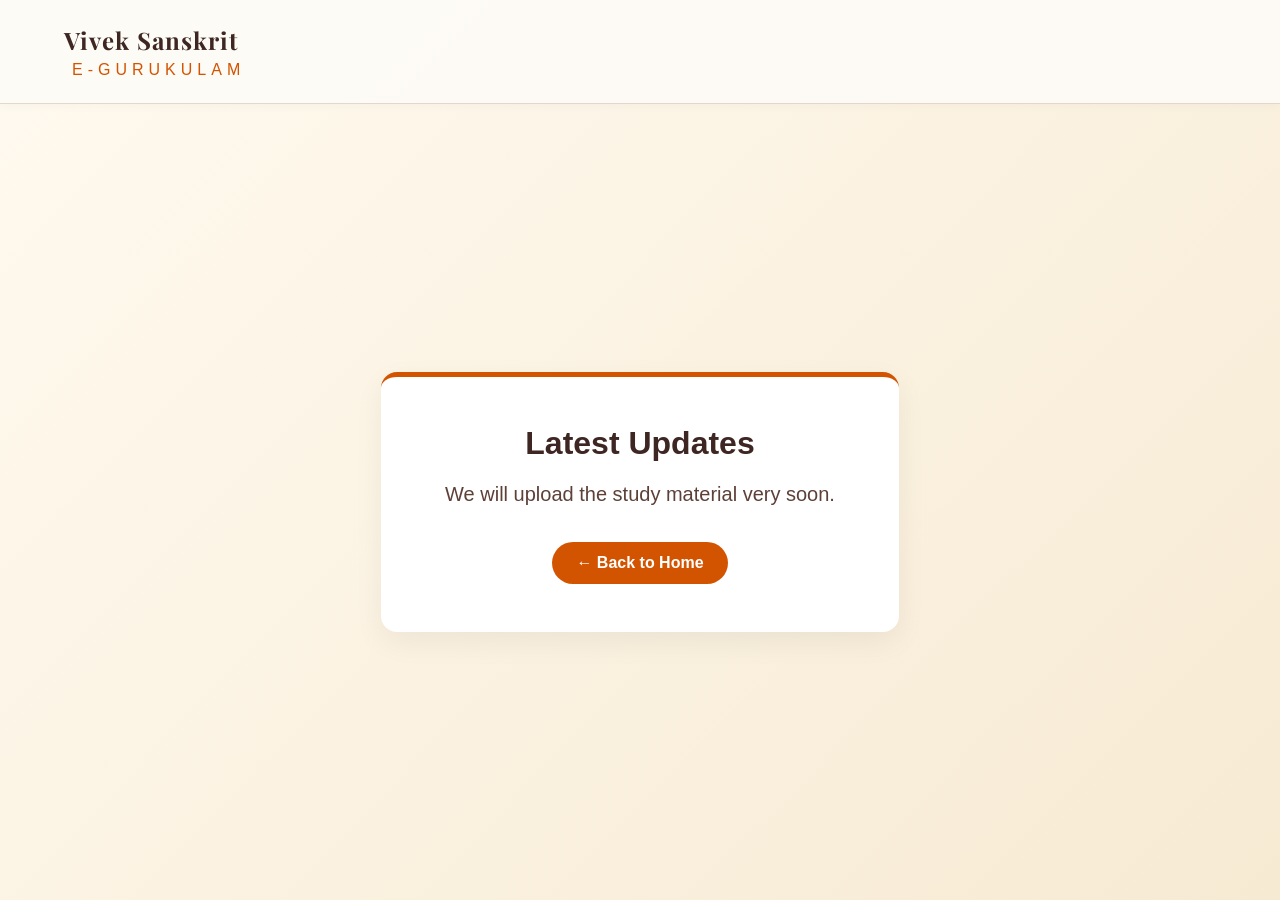
<file: latest-updates.html>
<!DOCTYPE html>
<html lang="en">
<head>
    <meta charset="UTF-8">
    <meta name="viewport" content="width=device-width, initial-scale=1.0">
    <title>Latest Updates - Vivek Sanskrit e-Gurukulam</title>
    <link rel="stylesheet" href="style.css">
    <style>
        body {
            font-family: 'Segoe UI', Tahoma, Geneva, Verdana, sans-serif;
            background-color: #Fdfbf7;
            color: #3E2723;
            margin: 0;
            padding: 0;
            display: flex;
            flex-direction: column;
            min-height: 100vh;
        }
        .header {
            display: flex;
            justify-content: space-between;
            align-items: center;
            padding: 1.5rem 5%;
            background-color: rgba(253, 251, 247, 0.95);
            box-shadow: 0 2px 10px rgba(0,0,0,0.03);
        }
        .logo-main {
            font-size: 1.5rem;
            font-weight: bold;
            color: #3E2723;
            text-decoration: none;
        }
        .logo-sub {
            font-size: 1rem;
            color: #D35400;
            margin-left: 0.5rem;
        }
        .content-container {
            flex: 1;
            display: flex;
            justify-content: center;
            align-items: center;
            padding: 3rem 5%;
            text-align: center;
        }
        .notification-card {
            background: white;
            padding: 3rem 4rem;
            border-radius: 16px;
            box-shadow: 0 10px 30px rgba(0,0,0,0.06);
            border-top: 5px solid #D35400;
            max-width: 600px;
        }
        .notification-card h1 {
            color: #3E2723;
            margin-bottom: 1rem;
            font-size: 2rem;
        }
        .notification-card p {
            font-size: 1.25rem;
            color: #5D4037;
            margin-bottom: 2rem;
            line-height: 1.6;
        }
        .back-link {
            display: inline-block;
            background-color: #D35400;
            color: white;
            padding: 0.75rem 1.5rem;
            border-radius: 30px;
            text-decoration: none;
            font-weight: bold;
            transition: all 0.3s ease;
        }
        .back-link:hover {
            background-color: #b24600;
            transform: translateY(-2px);
        }
    </style>
</head>
<body>

    <header class="header">
        <a href="index.html" style="text-decoration: none;">
            <span class="logo-main">Vivek Sanskrit</span>
            <span class="logo-sub">e-Gurukulam</span>
        </a>
    </header>

    <div class="content-container">
        <div class="notification-card">
            <h1>Latest Updates</h1>
            <p>We will upload the study material very soon.</p>
            <a href="index.html" class="back-link">← Back to Home</a>
        </div>
    </div>

</body>
</html>
</file>
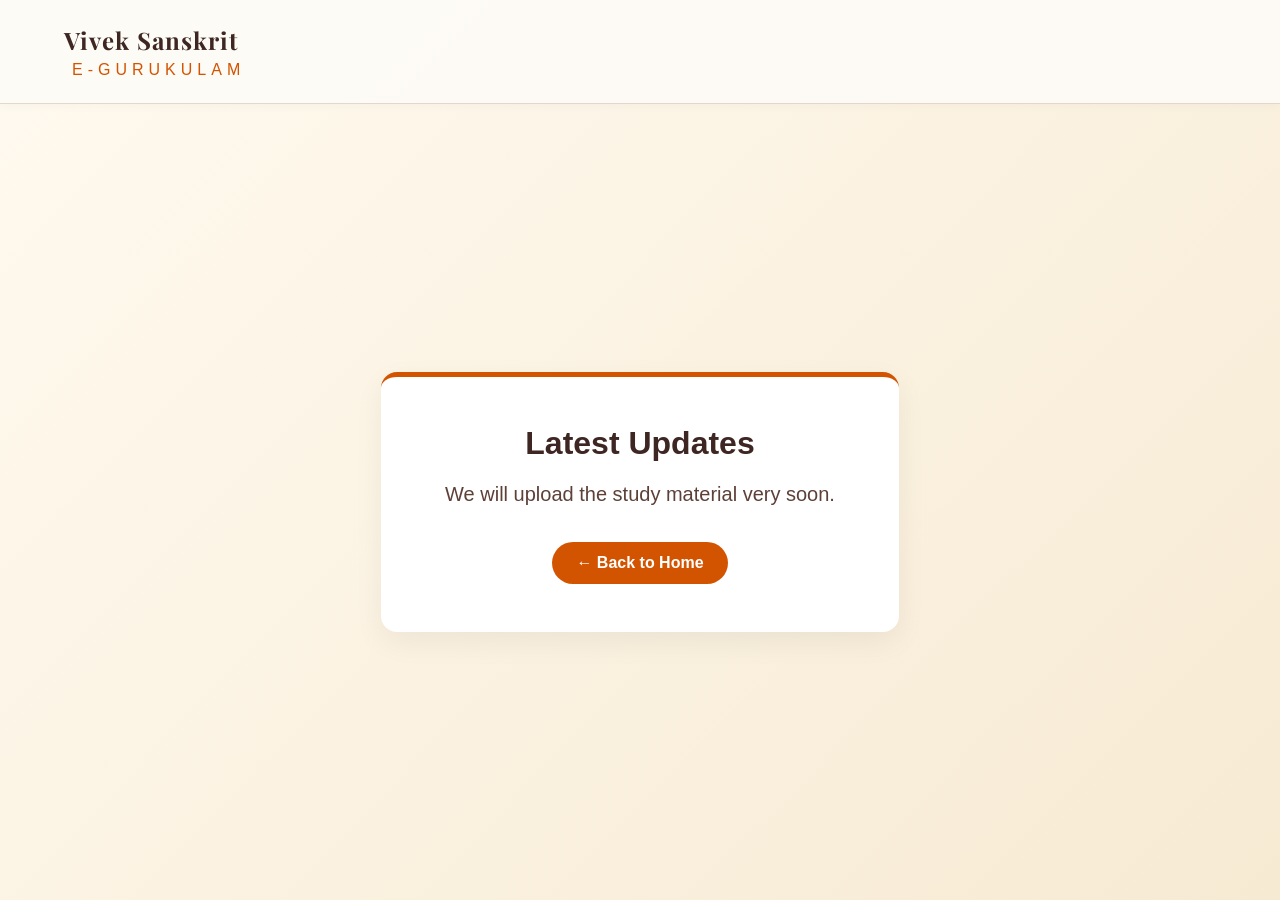
<file: marathi.html>
<!DOCTYPE html>
<html lang="en">
<head>
    <meta charset="UTF-8">
    <meta name="viewport" content="width=device-width, initial-scale=1.0">
    <title>Latest Updates - Vivek Sanskrit e-Gurukulam</title>
    <link rel="stylesheet" href="style.css">
    <style>
        body {
            font-family: 'Segoe UI', Tahoma, Geneva, Verdana, sans-serif;
            background-color: #Fdfbf7;
            color: #3E2723;
            margin: 0;
            padding: 0;
            display: flex;
            flex-direction: column;
            min-height: 100vh;
        }
        .header {
            display: flex;
            justify-content: space-between;
            align-items: center;
            padding: 1.5rem 5%;
            background-color: rgba(253, 251, 247, 0.95);
            box-shadow: 0 2px 10px rgba(0,0,0,0.03);
        }
        .logo-main {
            font-size: 1.5rem;
            font-weight: bold;
            color: #3E2723;
            text-decoration: none;
        }
        .logo-sub {
            font-size: 1rem;
            color: #D35400;
            margin-left: 0.5rem;
        }
        .content-container {
            flex: 1;
            display: flex;
            justify-content: center;
            align-items: center;
            padding: 3rem 5%;
            text-align: center;
        }
        .notification-card {
            background: white;
            padding: 3rem 4rem;
            border-radius: 16px;
            box-shadow: 0 10px 30px rgba(0,0,0,0.06);
            border-top: 5px solid #D35400;
            max-width: 600px;
        }
        .notification-card h1 {
            color: #3E2723;
            margin-bottom: 1rem;
            font-size: 2rem;
        }
        .notification-card p {
            font-size: 1.25rem;
            color: #5D4037;
            margin-bottom: 2rem;
            line-height: 1.6;
        }
        .back-link {
            display: inline-block;
            background-color: #D35400;
            color: white;
            padding: 0.75rem 1.5rem;
            border-radius: 30px;
            text-decoration: none;
            font-weight: bold;
            transition: all 0.3s ease;
        }
        .back-link:hover {
            background-color: #b24600;
            transform: translateY(-2px);
        }
    </style>
</head>
<body>

    <header class="header">
        <a href="index.html" style="text-decoration: none;">
            <span class="logo-main">Vivek Sanskrit</span>
            <span class="logo-sub">e-Gurukulam</span>
        </a>
    </header>

    <div class="content-container">
        <div class="notification-card">
            <h1>Latest Updates</h1>
            <p>We will upload the study material very soon.</p>
            <a href="index.html" class="back-link">← Back to Home</a>
        </div>
    </div>

</body>
</html>
</file>
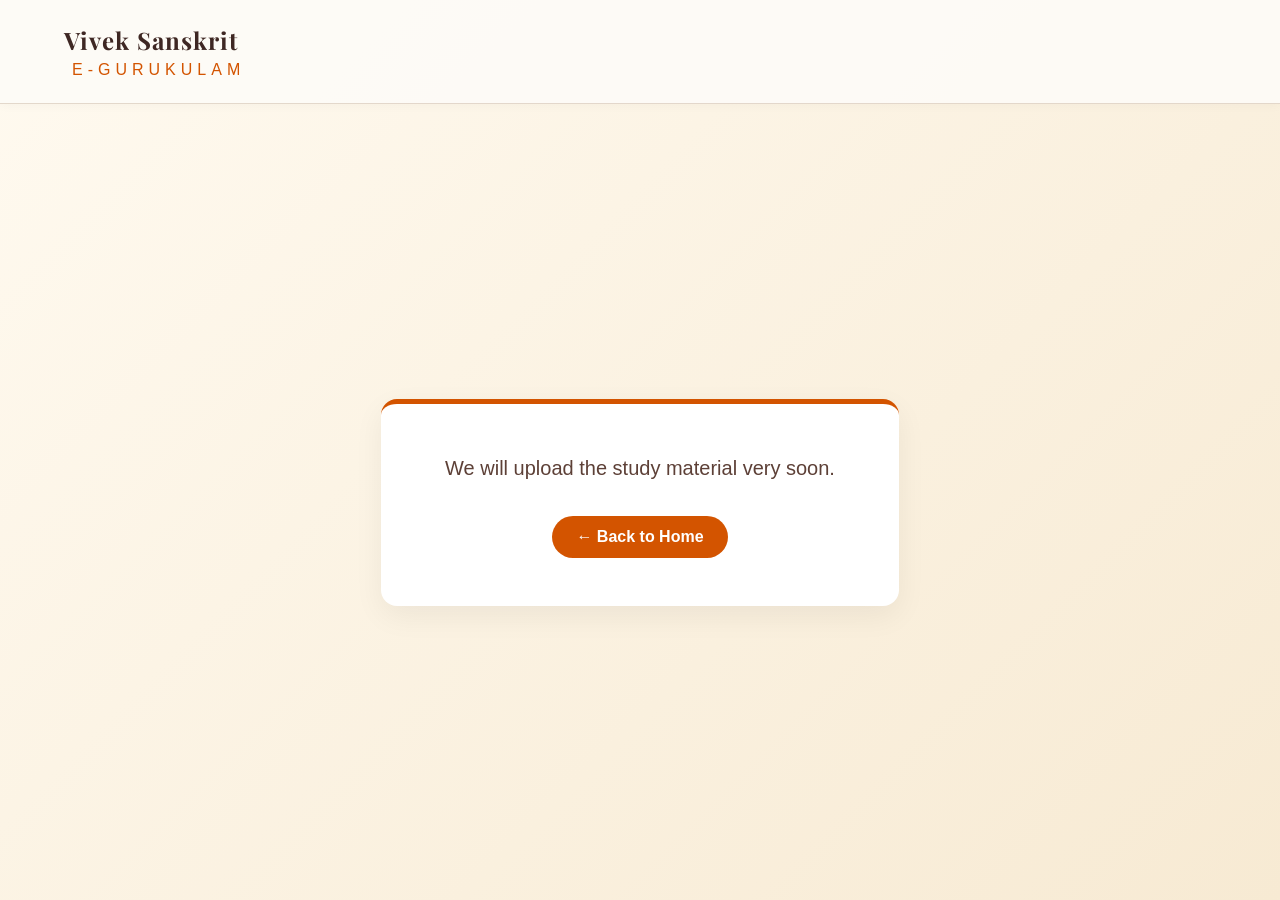
<file: sanskrit.html>
<!DOCTYPE html>
<html lang="en">
<head>
    <meta charset="UTF-8">
    <meta name="viewport" content="width=device-width, initial-scale=1.0">
    <title>Latest Updates - Vivek Sanskrit e-Gurukulam</title>
    <link rel="stylesheet" href="style.css">
    <style>
        body {
            font-family: 'Segoe UI', Tahoma, Geneva, Verdana, sans-serif;
            background-color: #Fdfbf7;
            color: #3E2723;
            margin: 0;
            padding: 0;
            display: flex;
            flex-direction: column;
            min-height: 100vh;
        }
        .header {
            display: flex;
            justify-content: space-between;
            align-items: center;
            padding: 1.5rem 5%;
            background-color: rgba(253, 251, 247, 0.95);
            box-shadow: 0 2px 10px rgba(0,0,0,0.03);
        }
        .logo-main {
            font-size: 1.5rem;
            font-weight: bold;
            color: #3E2723;
            text-decoration: none;
        }
        .logo-sub {
            font-size: 1rem;
            color: #D35400;
            margin-left: 0.5rem;
        }
        .content-container {
            flex: 1;
            display: flex;
            justify-content: center;
            align-items: center;
            padding: 3rem 5%;
            text-align: center;
        }
        .notification-card {
            background: white;
            padding: 3rem 4rem;
            border-radius: 16px;
            box-shadow: 0 10px 30px rgba(0,0,0,0.06);
            border-top: 5px solid #D35400;
            max-width: 600px;
        }
        .notification-card h1 {
            color: #3E2723;
            margin-bottom: 1rem;
            font-size: 2rem;
        }
        .notification-card p {
            font-size: 1.25rem;
            color: #5D4037;
            margin-bottom: 2rem;
            line-height: 1.6;
        }
        .back-link {
            display: inline-block;
            background-color: #D35400;
            color: white;
            padding: 0.75rem 1.5rem;
            border-radius: 30px;
            text-decoration: none;
            font-weight: bold;
            transition: all 0.3s ease;
        }
        .back-link:hover {
            background-color: #b24600;
            transform: translateY(-2px);
        }
    </style>
</head>
<body>

    <header class="header">
        <a href="index.html" style="text-decoration: none;">
            <span class="logo-main">Vivek Sanskrit</span>
            <span class="logo-sub">e-Gurukulam</span>
        </a>
    </header>

    <div class="content-container">
        <div class="notification-card">
            <p>We will upload the study material very soon.</p>
            <a href="index.html" class="back-link">← Back to Home</a>
        </div>
    </div>

</body>
</html>
</file>
<file: style.css>
/* =========================================================
   VIVEK SANSKRIT E-GURUKULAM
   Main Website Stylesheet
   ========================================================= */


/* =========================
   GOOGLE FONT
   ========================= */

@import url('https://fonts.googleapis.com/css2?family=Noto+Sans+Devanagari:wght@400;500;600;700&family=Playfair+Display:wght@500;600;700&display=swap');


/* =========================
   GLOBAL RESET
   ========================= */

* {
    margin: 0;
    padding: 0;
    box-sizing: border-box;
}


html {
    scroll-behavior: smooth;
}


body {

    min-height: 100vh;

    font-family:
        "Noto Sans Devanagari",
        Georgia,
        serif;

    background:
        linear-gradient(
            135deg,
            #fffaf0,
            #f7ead3
        );

    color: #3b2416;

    display: flex;
    flex-direction: column;
}


/* =========================
   HEADER
   ========================= */

.header {

    width: 100%;

    padding: 22px 6%;

    background:
        rgba(255, 250, 240, 0.95);

    border-bottom:
        1px solid rgba(120, 75, 30, 0.20);

    display: flex;

    justify-content: center;

    align-items: center;

    position: relative;

    z-index: 10;
}


.logo {

    text-align: center;

    line-height: 1.1;
}


.logo-main {

    display: block;

    font-family:
        "Playfair Display",
        Georgia,
        serif;

    font-size: 30px;

    font-weight: 700;

    letter-spacing: 1px;

    color: #6d3515;
}


.logo-sub {

    display: block;

    margin-top: 5px;

    font-size: 14px;

    letter-spacing: 5px;

    text-transform: uppercase;

    color: #9a6a35;
}


/* =========================
   MAIN
   ========================= */

main {

    flex: 1;

    width: 100%;
}


/* =========================
   HERO
   ========================= */

.hero {

    width: min(1200px, 92%);

    min-height: 680px;

    margin: 40px auto;

    display: grid;

    grid-template-columns:
        45% 55%;

    align-items: center;

    gap: 30px;
}


/* =========================
   SWAMI IMAGE
   ========================= */

.hero-image {

    height: 100%;

    min-height: 600px;

    display: flex;

    justify-content: center;

    align-items: center;
}


.image-frame {

    position: relative;

    width: 100%;

    height: 100%;

    min-height: 600px;

    display: flex;

    justify-content: center;

    align-items: flex-end;

    overflow: hidden;
}


.swamiji-image {

    display: block;

    width: auto;

    height: 600px;

    max-width: 100%;

    object-fit: contain;

    object-position: center bottom;

    filter:
        drop-shadow(
            0 15px 18px
            rgba(65, 35, 15, 0.20)
        );

    transition:
        transform 0.4s ease;
}


.swamiji-image:hover {

    transform:
        scale(1.02);
}


/* =========================
   HERO CONTENT
   ========================= */

.hero-content {

    padding: 40px 20px;

    max-width: 650px;
}


.small-heading {

    font-size: 18px;

    font-weight: 600;

    letter-spacing: 1px;

    color: #a35b25;

    margin-bottom: 15px;
}


.hero-content h1 {

    font-family:
        "Playfair Display",
        Georgia,
        serif;

    font-size: clamp(
        42px,
        5vw,
        68px
    );

    line-height: 1.05;

    color: #542b17;

    margin-bottom: 18px;
}


.hero-content h1 span {

    display: block;

    color: #a14d1b;
}


.decorative-line {

    width: 110px;

    height: 4px;

    border-radius: 10px;

    background:
        #a35b25;

    margin-bottom: 25px;
}


/* =========================
   INTRO TEXT
   ========================= */

.intro-text {

    font-size: 18px;

    line-height: 1.8;

    color: #634735;

    max-width: 580px;

    margin-bottom: 30px;
}


/* =========================
   QUOTE BOX
   ========================= */

.quote-box {

    padding: 25px 30px;

    border-left:
        5px solid #a35b25;

    background:
        rgba(255, 255, 255, 0.45);

    box-shadow:
        0 10px 30px
        rgba(75, 45, 20, 0.08);

    border-radius:
        0 12px 12px 0;

    margin-bottom: 32px;
}


.quote-box h2 {

    font-family:
        "Playfair Display",
        Georgia,
        serif;

    font-size: 20px;

    color: #6b3618;

    margin-bottom: 15px;
}


.quote-box blockquote {

    font-family:
        "Playfair Display",
        Georgia,
        serif;

    font-size: 19px;

    line-height: 1.7;

    font-style: italic;

    color: #4b3527;
}


.quote-box blockquote p {

    margin-bottom: 8px;
}


.quote-box blockquote p:last-child {

    margin-bottom: 0;
}


/* =========================
   START BUTTON
   ========================= */

.start-section {

    display: flex;

    align-items: center;
}


.start-button {

    border: none;

    outline: none;

    cursor: pointer;

    padding:
        16px 25px;

    min-width: 260px;

    border-radius: 50px;

    background:
        linear-gradient(
            135deg,
            #8b3f16,
            #bd6b2d
        );

    color: white;

    font-family:
        "Noto Sans Devanagari",
        sans-serif;

    font-size: 16px;

    font-weight: 600;

    display: inline-flex;

    justify-content: center;

    align-items: center;

    gap: 15px;

    box-shadow:
        0 8px 20px
        rgba(115, 54, 20, 0.25);

    transition:
        transform 0.25s ease,
        box-shadow 0.25s ease;
}


.start-button:hover {

    transform:
        translateY(-3px);

    box-shadow:
        0 12px 28px
        rgba(115, 54, 20, 0.32);
}


.start-button:active {

    transform:
        translateY(0);
}


.start-button:focus-visible {

    outline:
        3px solid #d59b63;

    outline-offset:
        4px;
}


.arrow {

    font-size: 22px;

    transition:
        transform 0.25s ease;
}


.start-button:hover .arrow {

    transform:
        translateX(5px);
}


/* =========================
   BOTTOM MESSAGE
   ========================= */

.bottom-message {

    text-align: center;

    padding:
        35px 20px 45px;

    border-top:
        1px solid
        rgba(120, 75, 30, 0.12);
}


.bottom-message p {

    font-family:
        "Playfair Display",
        Georgia,
        serif;

    font-size: 21px;

    color: #7c421f;
}


.bottom-message .bottom-english {

    margin-top: 8px;

    font-family:
        "Noto Sans Devanagari",
        sans-serif;

    font-size: 14px;

    color: #806b5a;
}


/* =========================================================
   LANGUAGE PAGE
   ========================================================= */

.language-section {

    width:
        min(1000px, 92%);

    margin:
        70px auto;

    text-align: center;
}


.language-section h1 {

    font-family:
        "Playfair Display",
        Georgia,
        serif;

    font-size:
        clamp(40px, 6vw, 60px);

    color: #542b17;

    margin-bottom: 20px;
}


.language-intro {

    max-width: 650px;

    margin:
        0 auto 45px;

    font-size: 17px;

    line-height: 1.8;

    color: #6c5544;
}


/* =========================
   LANGUAGE CARDS
   ========================= */

.language-cards {

    display: grid;

    grid-template-columns:
        repeat(2, 1fr);

    gap: 30px;

    max-width: 800px;

    margin:
        0 auto 45px;
}


.language-card {

    text-decoration: none;

    color: inherit;

    padding:
        45px 30px;

    background:
        rgba(255, 255, 255, 0.65);

    border:
        1px solid
        rgba(120, 75, 30, 0.15);

    border-radius: 20px;

    box-shadow:
        0 12px 35px
        rgba(75, 45, 20, 0.08);

    transition:
        transform 0.3s ease,
        box-shadow 0.3s ease,
        border-color 0.3s ease;
}


.language-card:hover {

    transform:
        translateY(-7px);

    box-shadow:
        0 18px 40px
        rgba(75, 45, 20, 0.15);

    border-color:
        rgba(160, 85, 30, 0.35);
}


.language-icon {

    width: 75px;

    height: 75px;

    margin:
        0 auto 20px;

    border-radius: 50%;

    display: flex;

    justify-content: center;

    align-items: center;

    background:
        #f0d3b0;

    color:
        #743711;

    font-family:
        "Playfair Display",
        Georgia,
        serif;

    font-size: 34px;

    font-weight: 700;
}


.language-card h2 {

    font-family:
        "Playfair Display",
        Georgia,
        serif;

    font-size: 30px;

    color:
        #542b17;

    margin-bottom: 8px;
}


.language-card p {

    color:
        #766052;

    margin-bottom: 20px;
}


.card-arrow {

    color:
        #984a1d;

    font-weight:
        600;

    font-size:
        15px;
}


/* =========================
   BACK BUTTON
   ========================= */

.back-button {

    display: inline-block;

    text-decoration: none;

    color: #814018;

    font-weight: 600;

    padding:
        10px 20px;

    border-radius: 30px;

    transition:
        background 0.2s ease;
}


.back-button:hover {

    background:
        rgba(160, 90, 35, 0.10);
}


/* =========================================================
   LEARNING PAGES
   ========================================================= */

.learning-page {

    width:
        min(900px, 92%);

    margin:
        70px auto;

    text-align:
        center;
}


.learning-page h1 {

    font-family:
        "Playfair Display",
        Georgia,
        serif;

    font-size:
        clamp(42px, 6vw, 62px);

    color:
        #542b17;

    margin-bottom:
        20px;
}


.learning-intro {

    font-size:
        18px;

    color:
        #6d5543;

    line-height:
        1.8;

    margin-bottom:
        45px;
}


.coming-soon {

    max-width:
        650px;

    margin:
        0 auto 40px;

    padding:
        50px 35px;

    background:
        rgba(255,255,255,0.65);

    border-radius:
        20px;

    box-shadow:
        0 12px 35px
        rgba(75, 45, 20, 0.08);
}


.coming-icon {

    width:
        90px;

    height:
        90px;

    margin:
        0 auto 25px;

    border-radius:
        50%;

    display:
        flex;

    justify-content:
        center;

    align-items:
        center;

    background:
        #f0d3b0;

    color:
        #743711;

    font-family:
        "Playfair Display",
        Georgia,
        serif;

    font-size:
        40px;
}


.coming-soon h2 {

    font-family:
        "Playfair Display",
        Georgia,
        serif;

    font-size:
        30px;

    color:
        #542b17;

    margin-bottom:
        15px;
}


.coming-soon p {

    line-height:
        1.8;

    color:
        #6d5543;
}


/* =========================
   FOOTER
   ========================= */

.footer {

    text-align:
        center;

    padding:
        25px 20px;

    background:
        #4f2a19;

    color:
        #f8ead8;

    font-size:
        13px;

    line-height:
        1.8;
}


.footer p:last-child {

    opacity:
        0.7;

    font-size:
        12px;
}


/* =========================================================
   TABLET
   ========================================================= */

@media (max-width: 900px) {

    .hero {

        grid-template-columns:
            40% 60%;

        gap: 10px;

        width:
            94%;
    }


    .swamiji-image {

        height:
            520px;
    }


    .hero-image,
    .image-frame {

        min-height:
            520px;
    }


    .hero-content {

        padding:
            30px 10px;
    }


    .hero-content h1 {

        font-size:
            48px;
    }


    .quote-box {

        padding:
            20px;
    }

}


/* =========================================================
   MOBILE
   ========================================================= */

@media (max-width: 700px) {

    .header {

        padding:
            17px 5%;
    }


    .logo-main {

        font-size:
            24px;
    }


    .logo-sub {

        font-size:
            11px;

        letter-spacing:
            4px;
    }


    /* HERO BECOMES SINGLE COLUMN */

    .hero {

        width:
            92%;

        margin:
            25px auto 0;

        display:
            flex;

        flex-direction:
            column;

        gap:
            0;

        min-height:
            auto;
    }


    /* IMAGE FIRST */

    .hero-image {

        width:
            100%;

        min-height:
            auto;

        height:
            auto;

        order:
            1;

        align-items:
            flex-end;
    }


    .image-frame {

        width:
            100%;

        min-height:
            auto;

        height:
            auto;

        align-items:
            flex-end;
    }


    .swamiji-image {

        width:
            auto;

        height:
            470px;

        max-width:
            95%;
    }


    /* CONTENT */

    .hero-content {

        width:
            100%;

        padding:
            25px 5px 40px;

        text-align:
            center;

        order:
            2;
    }


    .hero-content h1 {

        font-size:
            43px;

        line-height:
            1.1;
    }


    .decorative-line {

        margin:
            0 auto 25px;
    }


    .intro-text {

        font-size:
            16px;

        line-height:
            1.7;
    }


    .quote-box {

        text-align:
            left;

        padding:
            20px;

        margin-bottom:
            28px;
    }


    .quote-box blockquote {

        font-size:
            17px;
    }


    .start-section {

        justify-content:
            center;
    }


    .start-button {

        width:
            100%;

        max-width:
            350px;
    }


    .bottom-message {

        padding:
            30px 15px;
    }


    .bottom-message p {

        font-size:
            18px;
    }


    /* LANGUAGE PAGE */

    .language-section {

        margin:
            50px auto;
    }


    .language-section h1 {

        font-size:
            40px;
    }


    .language-cards {

        grid-template-columns:
            1fr;

        gap:
            20px;
    }


    .language-card {

        padding:
            35px 25px;
    }


    /* LEARNING PAGE */

    .learning-page {

        margin:
            50px auto;
    }


    .learning-page h1 {

        font-size:
            42px;
    }


    .coming-soon {

        padding:
            40px 25px;
    }

}


/* =========================================================
   SMALL MOBILE
   ========================================================= */

@media (max-width: 400px) {

    .logo-main {

        font-size:
            21px;
    }


    .swamiji-image {

        height:
            400px;
    }


    .hero-content h1 {

        font-size:
            37px;
    }


    .quote-box blockquote {

        font-size:
            16px;
    }


    .start-button {

        min-width:
            0;

        font-size:
            15px;
    }

}
</file>
